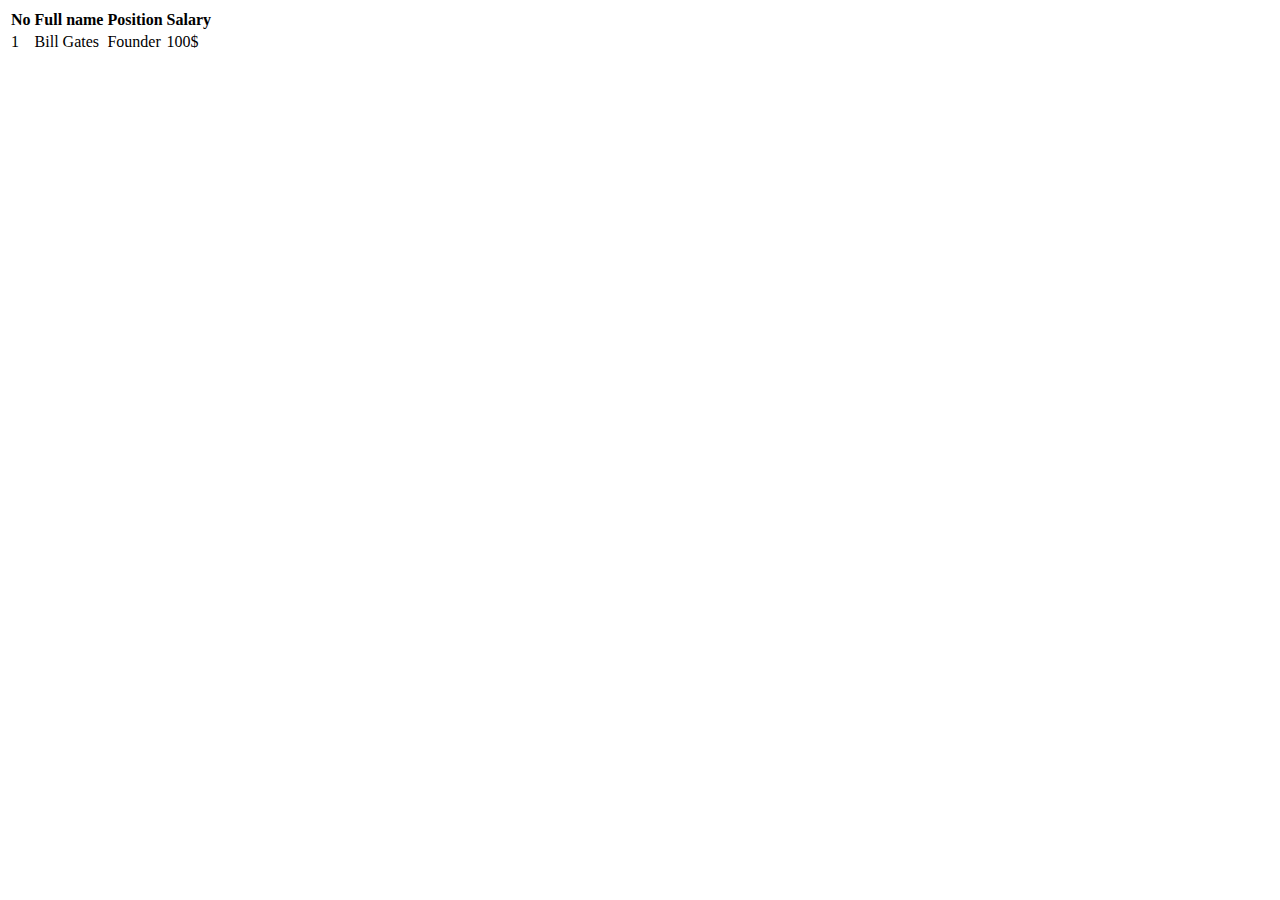
<file: test.html>
<!DOCTYPE html>
<html lang="en">
  <head>
    <meta charset="UTF-8" />
    <meta name="viewport" content="width=device-width, initial-scale=1.0" />
    <title>Test html page</title>
  </head>
  <body>
    <!-- Test table -->
    <table>
      <thead>
        <tr>
          <th>No</th>
          <th>Full name</th>
          <th>Position</th>
          <th>Salary</th>
        </tr>
      </thead>
      <tbody>
        <tr>
          <td>1</td>
          <td>Bill Gates</td>
          <td>Founder</td>
          <td>100$</td>
        </tr>
        <tr>
          <td></td>
          <td></td>
          <td></td>
          <td></td>
        </tr>
        <tr>
          <td></td>
          <td></td>
          <td></td>
          <td></td>
        </tr>
        <tr>
          <td></td>
          <td></td>
          <td></td>
          <td></td>
        </tr>
      </tbody>
    </table>

    <iframe src="" frameborder="0"></iframe>
  </body>
</html>
</file>
